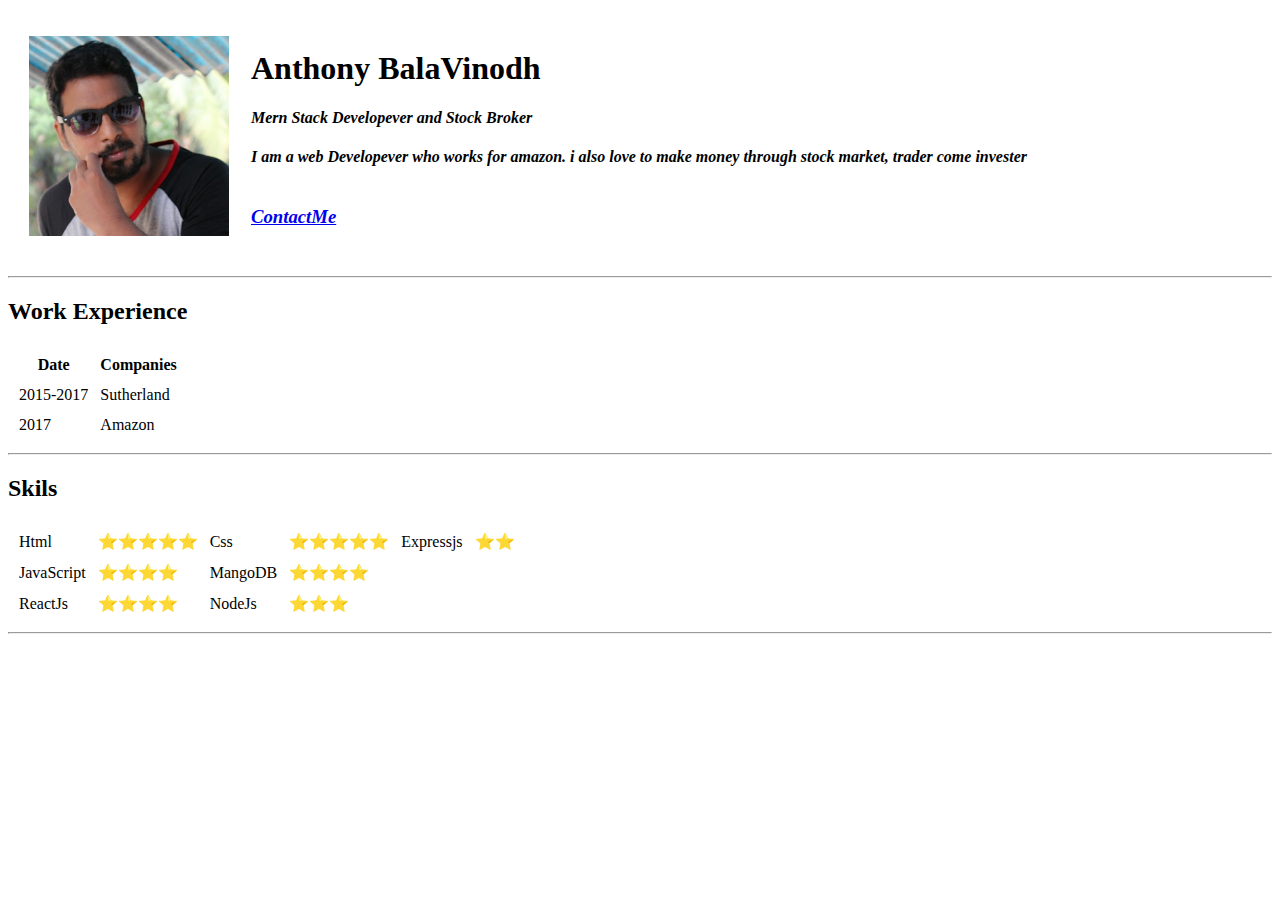
<file: index.html>
<!DOCTYPE html>
<html lang="en" dir="ltr">

<head>
  <meta charset="utf-8">
  <title>My Personal Website</title>
<link rel="stylesheet" href="C:\Users\antho\OneDrive\Desktop\Web Development\css\styles.css">
   </head>

<body>
  <table cellspacing="20">
    <tr>
      <td>
        <img height="200" width="200" src="Anto.jpeg" alt="Anto's Profile picture">
      </td>
      <td>
        <h1>Anthony BalaVinodh</h1>
        <p>
          <em> <strong>Mern Stack Developever and Stock Broker </strong> </em>
        <h4><i>I am a web Developever who works for amazon. i also love to make money through stock market, trader come invester </i></h4>
        </p>
        <p>
        <table></table>
        <a href="Contact.html"> <Strong> <em>
              <h3> ContactMe </h3>
            </em> </Strong> </a>
        </p>
      </td>
    </tr>
  </table>

  <hr>
<h2>Work Experience</h2>
<table cellspacing="10">
  <tr>
    <th>
      Date
    </th>
    <th>
      Companies
    </th>
  </tr>
  <tr>
    <td>
      2015-2017
    </td>
    <td>
      Sutherland
    </td>
  </tr>
  <tr>
    <td>
      2017
    </td>
    <td>
      Amazon
    </td>
  </tr>
</table>
<hr>
  <h2><strong>Skils</strong></h2>

  <table cellspacing="10">
    <tr>
      <td>
        Html
      </td>
      <td>
        ⭐⭐⭐⭐⭐
      </td>
      <td>
        Css
      </td>
      <td>
        ⭐⭐⭐⭐⭐
      </td>
      <td>
        Expressjs
      </td>
      <td>
        ⭐⭐
      </td>

    </tr>
    <tr>
      <td> JavaScript </td>
      <td>
        ⭐⭐⭐⭐
      </td>
      <td>
        MangoDB
      </td>
      <td>
        ⭐⭐⭐⭐
      </td>
    </tr>
    <tr>
      <td>
        ReactJs
      </td>
      <td>
        ⭐⭐⭐⭐
      </td>
      <td>
        NodeJs
      </td>
      <td>
        ⭐⭐⭐
      </td>
    </tr>
  </table>
<hr>
</body>

</html>
</file>
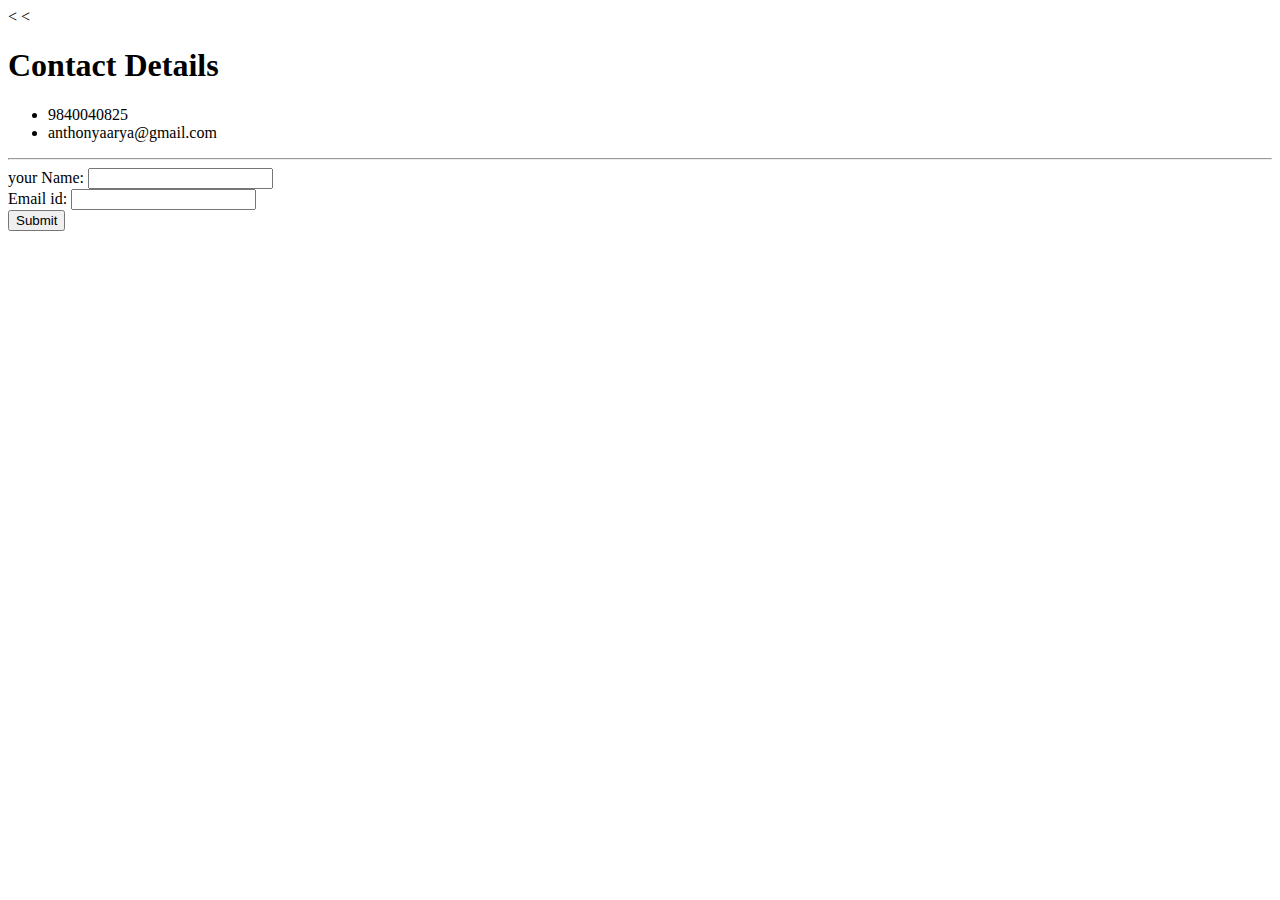
<file: Contact.html>
<<!DOCTYPE html>
  <html lang="en" dir="ltr">

  <head>
    <meta charset="utf-8">
    <title>Contact Number</title>
  </head>

  <body>
    <<h1>Contact Details</h1>
    <ul>
      <li>
        9840040825
      </li>
      <li>
        anthonyaarya@gmail.com
      </li>
    </ul>
    <hr />
    <form class="" action="mailto:anthonyaarya@gmail.com" method="post">
        <label>your Name:</label>
        <input type="text"><br>
        <label>Email id:</label>
        <input type="password" > <br>
        <input type="submit" />

    </form>
  </body>
  </html>
</file>
